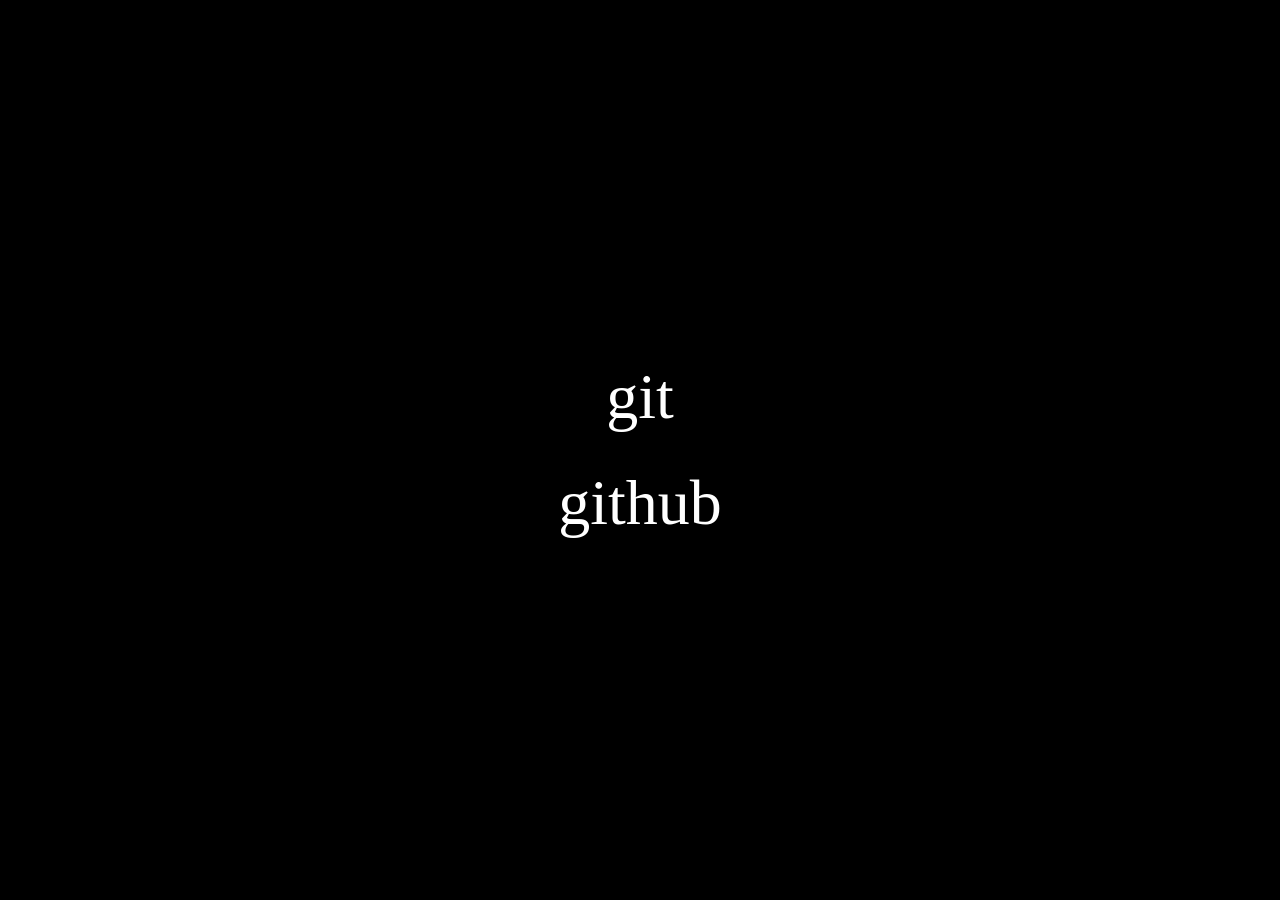
<file: index.html>
<!DOCTYPE html>
<html lang="pt-BR">
<head>
    <meta charset="UTF-8">
    <meta name="viewport" content="width=device-width, initial-scale=1.0">
    <title>git e github</title>
    <link rel="stylesheet" href="style.css">
</head>
<body>
    <a href="#">git</a>
    <a href="https://github.com/Zelo919/teste_github">github</a>
</body>
</html>
</file>
<file: style.css>
* {
    margin: 0;
    padding: 0;
    box-sizing: border-box;
}

body{
    background-color: black;
    color: white;
    height: 100vh;
    width: 100%;
    display: flex;
    align-items: center;
    justify-content: center;
    flex-direction: column;
    gap: 32px;
}

a{
    text-decoration: none;
    color: white;
    font-size: 64px;
}
</file>
